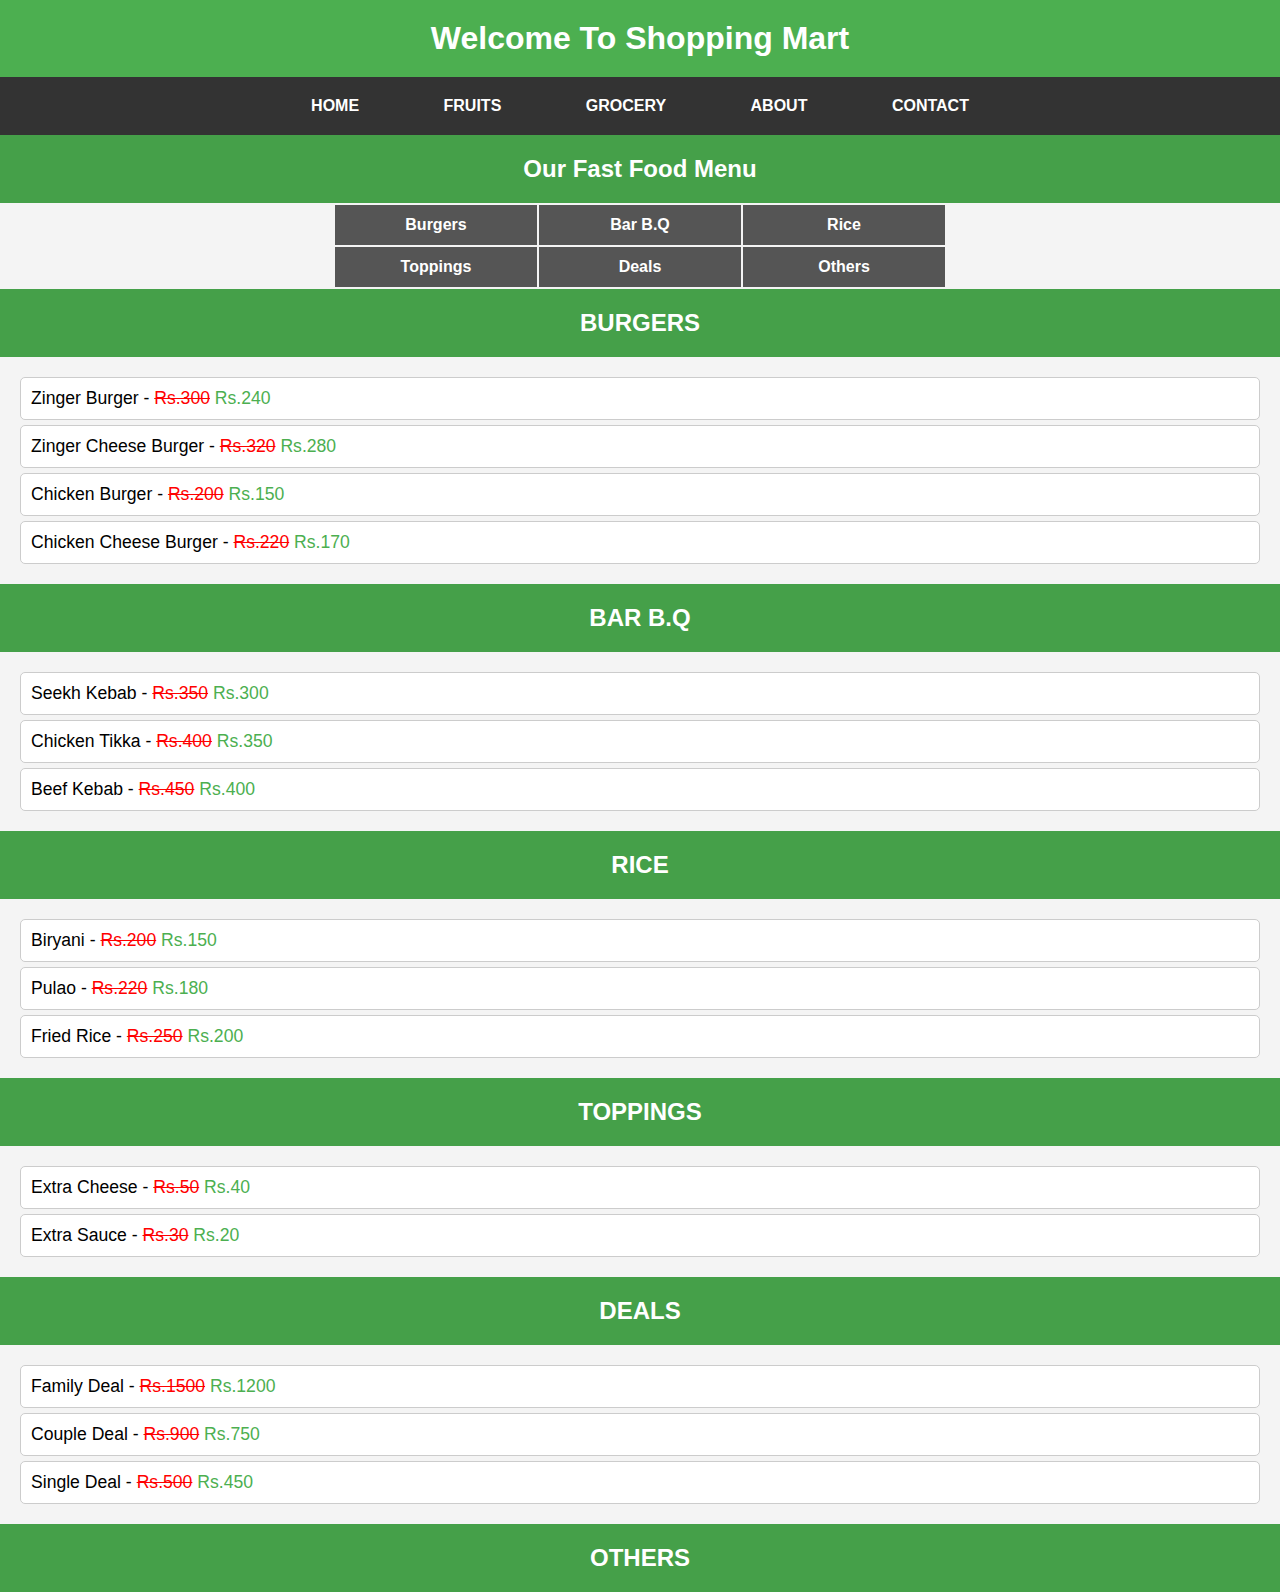
<file: index.html>
<!DOCTYPE html>
<html lang="en">
<head>
    <meta charset="UTF-8">
    <meta name="viewport" content="width=device-width, initial-scale=1.0">
    <title>Online Shopping</title>
    <link rel="stylesheet" href="style.css">
  
</head>
<body>
    <h1>Welcome To Shopping Mart</h1>

    <div class="pages" align="center">
        <a href="./index.html">HOME</a>
        <a href="./component/fruits.html">FRUITS</a>
        <a href="./component/grocery.html">GROCERY</a>
        <a href="./component/about.html">ABOUT</a>
        <a href="./component/contact.html">CONTACT</a>
    </div>

    <h2>Our Fast Food Menu</h2>

    <table border="0" align="center">
        <tr>
            <th id="a" width="200px"><a href="#BURGERS">Burgers</a></th>
            <th id="a" width="200px"><a href="#BAR B.Q">Bar B.Q</a></th>
            <th id="a" width="200px"><a href="#RICE">Rice</a></th>
        </tr>
        <tr>
            <th id="a" width="200px"><a href="#TOPPINGS">Toppings</a></th>
            <th id="a" width="200px"><a href="#DEALS">Deals</a></th>
            <th id="a" width="200px"><a href="#OTHERS">Others</a></th>
        </tr>
    </table>

    <h2 id="BURGERS">BURGERS</h2>
    <ul>
        <li>Zinger Burger - <del>Rs.300</del> <ins>Rs.240</ins></li>
        <li>Zinger Cheese Burger - <del>Rs.320</del> <ins>Rs.280</ins></li>
        <li>Chicken Burger - <del>Rs.200</del> <ins>Rs.150</ins></li>
        <li>Chicken Cheese Burger - <del>Rs.220</del> <ins>Rs.170</ins></li>
    </ul>

    <h2 id="BAR B.Q">BAR B.Q</h2>
    <ul>
        <li>Seekh Kebab - <del>Rs.350</del> <ins>Rs.300</ins></li>
        <li>Chicken Tikka - <del>Rs.400</del> <ins>Rs.350</ins></li>
        <li>Beef Kebab - <del>Rs.450</del> <ins>Rs.400</ins></li>
    </ul>

    <h2 id="RICE">RICE</h2>
    <ul>
        <li>Biryani - <del>Rs.200</del> <ins>Rs.150</ins></li>
        <li>Pulao - <del>Rs.220</del> <ins>Rs.180</ins></li>
        <li>Fried Rice - <del>Rs.250</del> <ins>Rs.200</ins></li>
    </ul>

    <h2 id="TOPPINGS">TOPPINGS</h2>
    <ul>
        <li>Extra Cheese - <del>Rs.50</del> <ins>Rs.40</ins></li>
        <li>Extra Sauce - <del>Rs.30</del> <ins>Rs.20</ins></li>
    </ul>

    <h2 id="DEALS">DEALS</h2>
    <ul>
        <li>Family Deal - <del>Rs.1500</del> <ins>Rs.1200</ins></li>
        <li>Couple Deal - <del>Rs.900</del> <ins>Rs.750</ins></li>
        <li>Single Deal - <del>Rs.500</del> <ins>Rs.450</ins></li>
    </ul>

    <h2 id="OTHERS">OTHERS</h2>
</file>
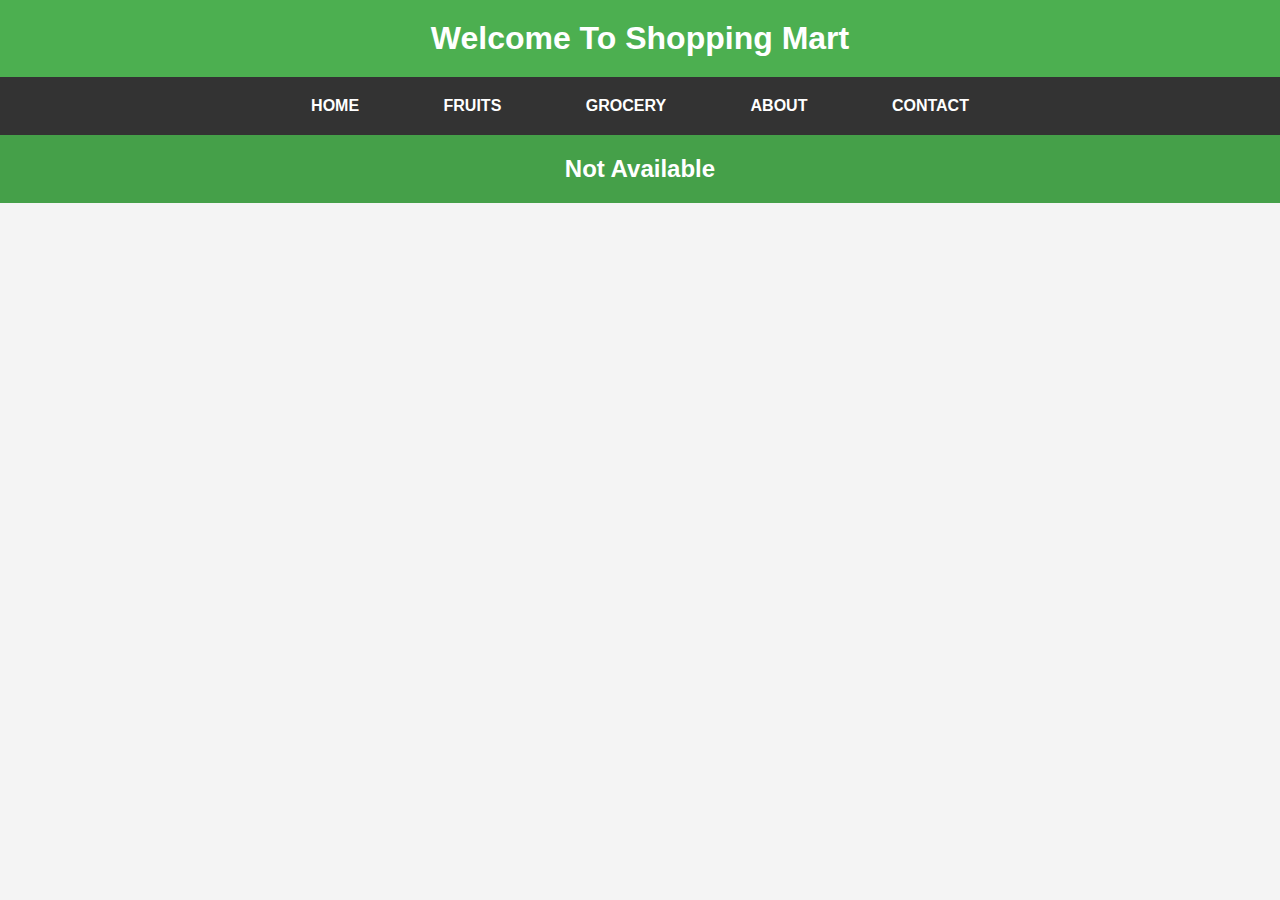
<file: component/about.html>
<!DOCTYPE html>
<html lang="en">
<head>
    <meta charset="UTF-8">
    <meta name="viewport" content="width=device-width, initial-scale=1.0">
    <title>Online Shopping</title>
    <link rel="stylesheet" href="../style.css">
</head>
<body>
    <h1>Welcome To Shopping Mart</h1>

    <div class="pages" align="center">
        <a href="../index.html">HOME</a>
        <a href="../component/fruits.html">FRUITS</a>
        <a href="../component/grocery.html">GROCERY</a>
        <a href="../component/about.html">ABOUT</a>
        <a href="../component/contact.html">CONTACT</a>
    </div>

    <h2 class="b">Not Available</h2>
   
</body>
</html>
</file>
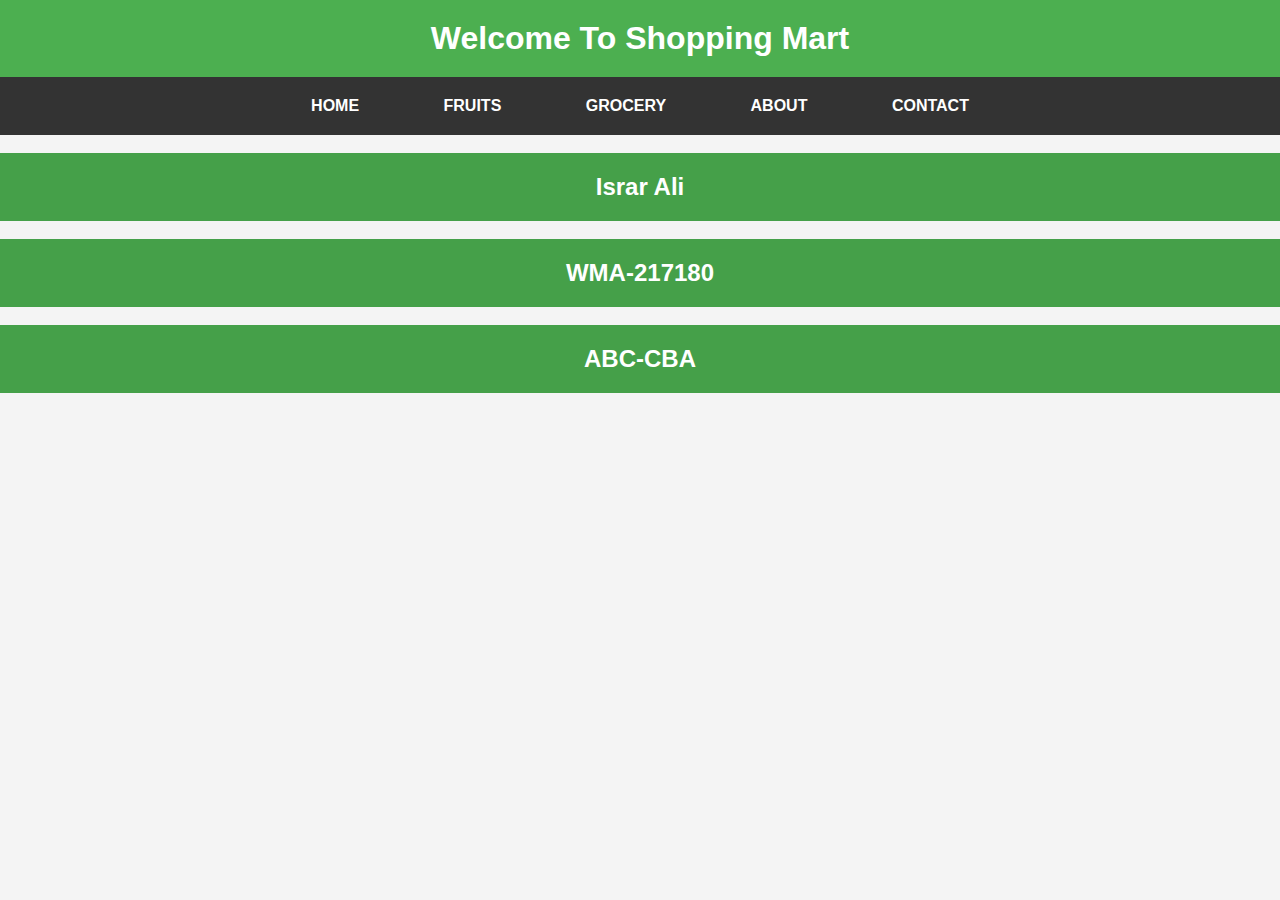
<file: component/contact.html>
<!DOCTYPE html>
<html lang="en">
<head>
    <meta charset="UTF-8">
    <meta name="viewport" content="width=device-width, initial-scale=1.0">
    <title>Online Shopping</title>
    <link rel="stylesheet" href="../style.css">
</head>
<body>
    <h1>Welcome To Shopping Mart</h1>

    <div class="pages" align="center">
        <a href="../index.html">HOME</a>
        <a href="../component/fruits.html">FRUITS</a>
        <a href="../component/grocery.html">GROCERY</a>
        <a href="../component/about.html">ABOUT</a>
        <a href="../component/contact.html">CONTACT</a>
    </div>
    <br>
    <h2 class="b">Israr Ali</h2><br>
    <h2 class="b">WMA-217180</h2><br>
    <h2 class="b">ABC-CBA</h2><br>

</body>
</html>
</file>
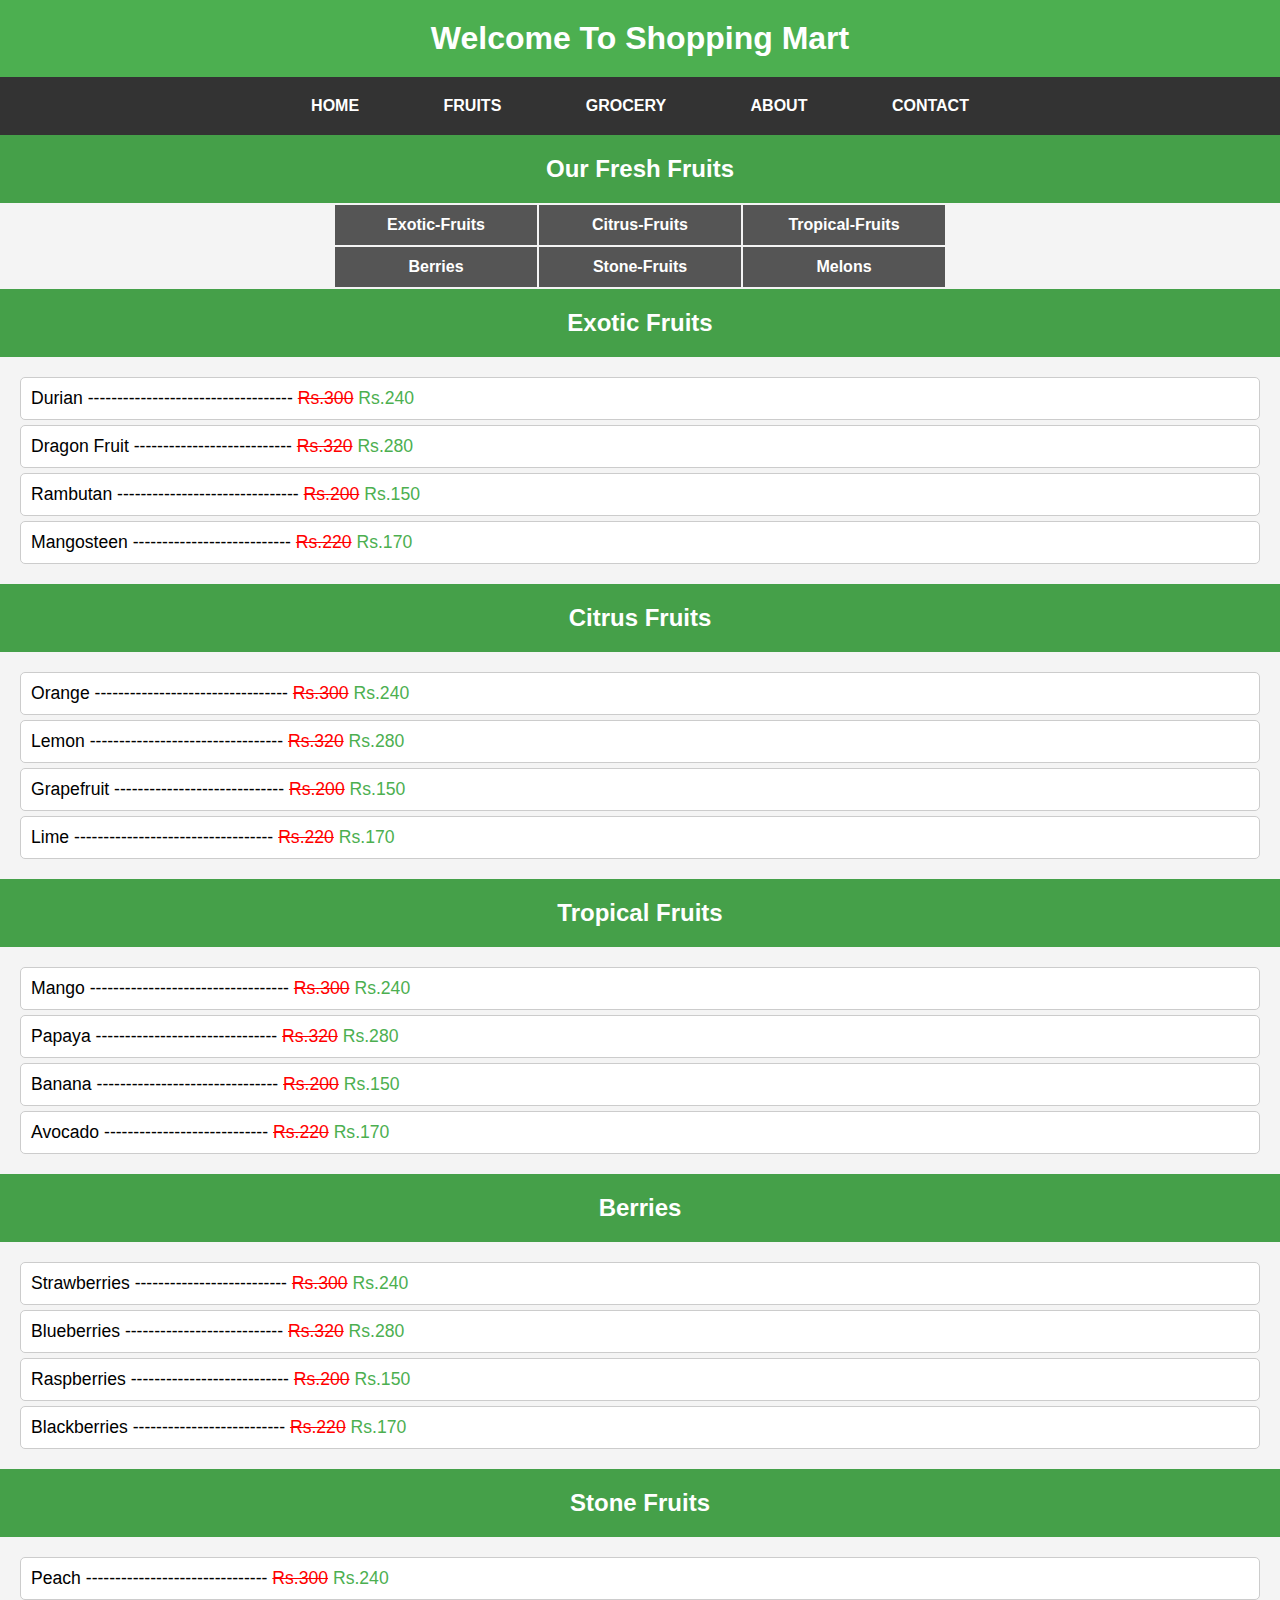
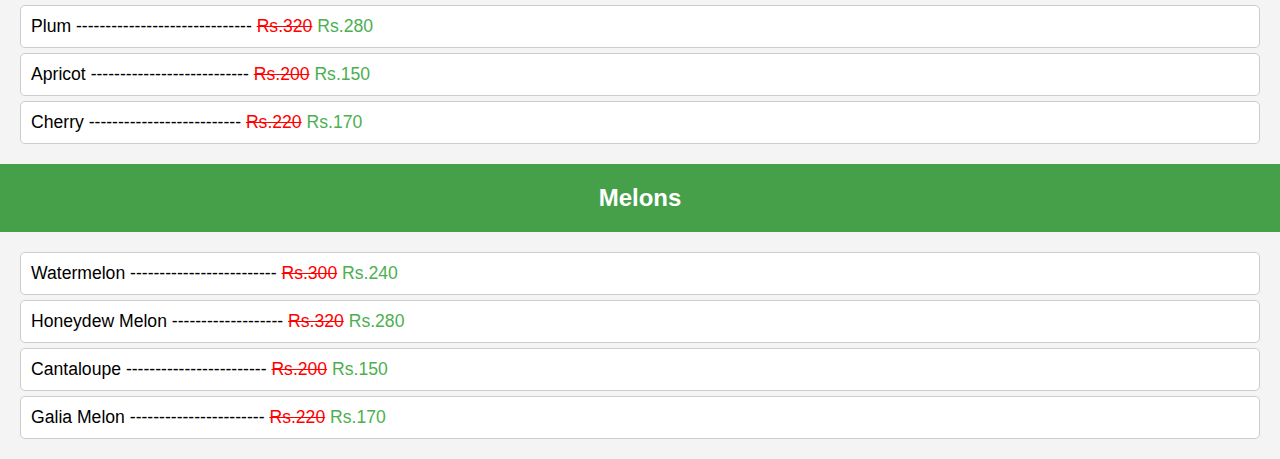
<file: component/fruits.html>
<!DOCTYPE html>
<html lang="en">
<head>
    <meta charset="UTF-8">
    <meta name="viewport" content="width=device-width, initial-scale=1.0">
    <title>Online Shopping</title>
    <link rel="stylesheet" href="../style.css">
</head>
<body>
    <h1>Welcome To Shopping Mart</h1>

    <div class="pages" align="center">
        <a href="../index.html">HOME</a>
        <a href="fruits.html">FRUITS</a>
        <a href="grocery.html">GROCERY</a>
        <a href="about.html">ABOUT</a>
        <a href="contact.html">CONTACT</a>
    </div>

    <h2>Our Fresh Fruits</h2>

    <table border="0" align="center">
        <tr>
            <th id="a" width="200px"><a href="#Exotic-Fruits">Exotic-Fruits</a></th>
            <th id="a" width="200px"><a href="#Citrus-Fruits">Citrus-Fruits</a></th>
            <th id="a" width="200px"><a href="#Tropical-Fruits">Tropical-Fruits</a></th>
        </tr>
        <tr>
            <th id="a" width="200px"><a href="#Berries">Berries</a></th>
            <th id="a" width="200px"><a href="#Stone-Fruits">Stone-Fruits</a></th>
            <th id="a" width="200px"><a href="#Melons">Melons</a></th>
        </tr>
    </table>

    <h2 id="Exotic-Fruits">Exotic Fruits</h2>
    <ul>
        <li>Durian ----------------------------------- <del>Rs.300</del> <ins>Rs.240</ins></li>
        <li>Dragon Fruit --------------------------- <del>Rs.320</del> <ins>Rs.280</ins></li>
        <li>Rambutan ------------------------------- <del>Rs.200</del> <ins>Rs.150</ins></li>
        <li>Mangosteen --------------------------- <del>Rs.220</del> <ins>Rs.170</ins></li>
    </ul>

    <h2 id="Citrus-Fruits">Citrus Fruits</h2>
    <ul>
        <li>Orange --------------------------------- <del>Rs.300</del> <ins>Rs.240</ins></li>
        <li>Lemon --------------------------------- <del>Rs.320</del> <ins>Rs.280</ins></li>
        <li>Grapefruit ----------------------------- <del>Rs.200</del> <ins>Rs.150</ins></li>
        <li>Lime ---------------------------------- <del>Rs.220</del> <ins>Rs.170</ins></li>
    </ul>

    <h2 id="Tropical-Fruits">Tropical Fruits</h2>
    <ul>
        <li>Mango ---------------------------------- <del>Rs.300</del> <ins>Rs.240</ins></li>
        <li>Papaya ------------------------------- <del>Rs.320</del> <ins>Rs.280</ins></li>
        <li>Banana ------------------------------- <del>Rs.200</del> <ins>Rs.150</ins></li>
        <li>Avocado ---------------------------- <del>Rs.220</del> <ins>Rs.170</ins></li>
    </ul>

    <h2 id="Berries">Berries</h2>
    <ul>
        <li>Strawberries -------------------------- <del>Rs.300</del> <ins>Rs.240</ins></li>
        <li>Blueberries --------------------------- <del>Rs.320</del> <ins>Rs.280</ins></li>
        <li>Raspberries --------------------------- <del>Rs.200</del> <ins>Rs.150</ins></li>
        <li>Blackberries -------------------------- <del>Rs.220</del> <ins>Rs.170</ins></li>
    </ul>

    <h2 id="Stone-Fruits">Stone Fruits</h2>
    <ul>
        <li>Peach ------------------------------- <del>Rs.300</del> <ins>Rs.240</ins></li>
        <li>Plum ------------------------------ <del>Rs.320</del> <ins>Rs.280</ins></li>
        <li>Apricot --------------------------- <del>Rs.200</del> <ins>Rs.150</ins></li>
        <li>Cherry -------------------------- <del>Rs.220</del> <ins>Rs.170</ins></li>
    </ul>

    <h2 id="Melons">Melons</h2>
    <ul>
        <li>Watermelon ------------------------- <del>Rs.300</del> <ins>Rs.240</ins></li>
        <li>Honeydew Melon ------------------- <del>Rs.320</del> <ins>Rs.280</ins></li>
        <li>Cantaloupe ------------------------ <del>Rs.200</del> <ins>Rs.150</ins></li>
        <li>Galia Melon ----------------------- <del>Rs.220</del> <ins>Rs.170</ins></li>
    </ul>
</body>
</html>
</file>
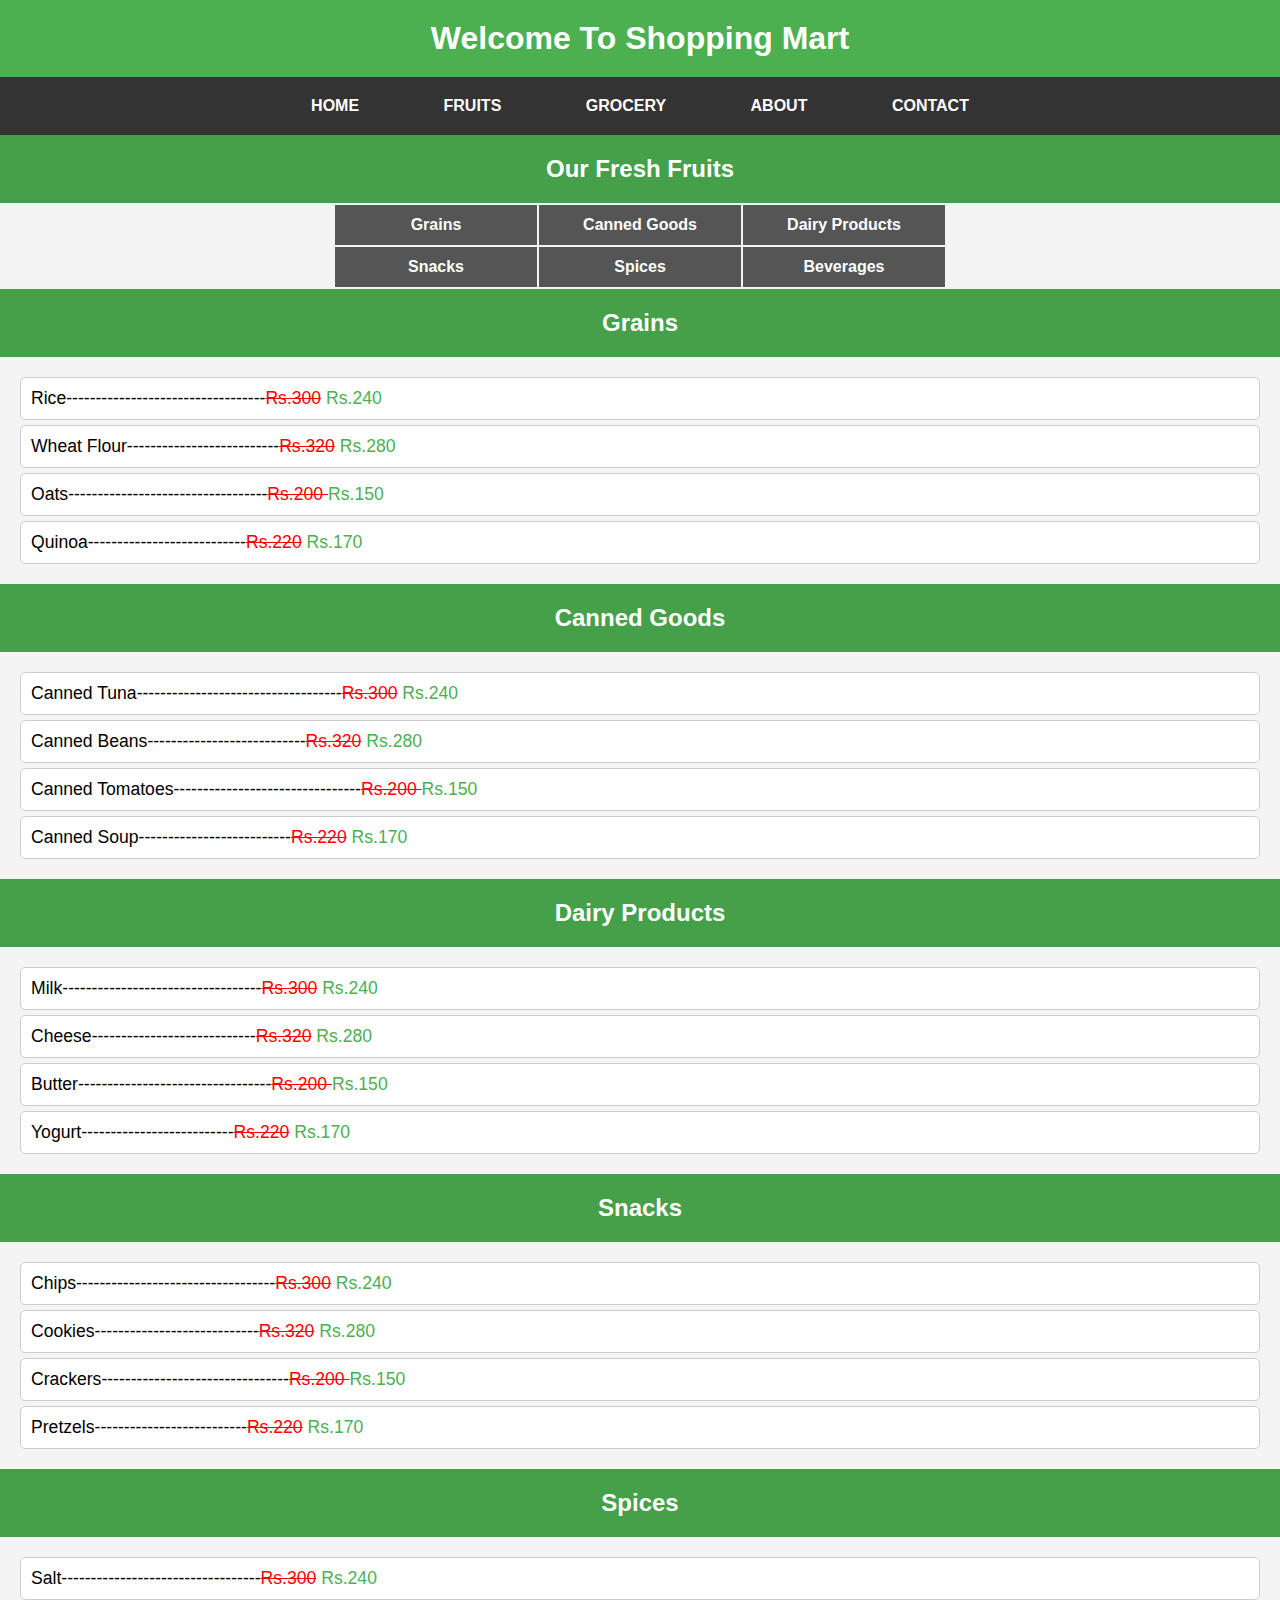
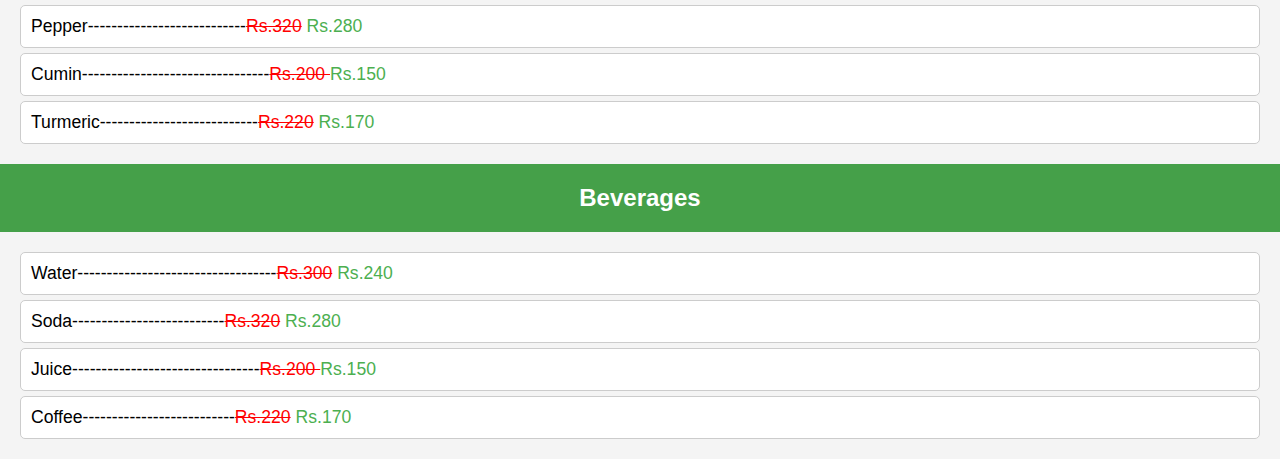
<file: component/grocery.html>
<!DOCTYPE html>
<html lang="en">
<head>
    <meta charset="UTF-8">
    <meta name="viewport" content="width=device-width, initial-scale=1.0">
    <title>online shoping</title>
    <link rel="stylesheet" href="../style.css">
</head>
<body>
    <h1>Welcome To Shopping Mart</h1>

    <div class="pages" align="center">
        <a href="../index.html">HOME</a>
        <a href="fruits.html">FRUITS</a>
        <a href="grocery.html">GROCERY</a>
        <a href="about.html">ABOUT</a>
        <a href="contact.html">CONTACT</a>
    </div>

    <h2>Our Fresh Fruits</h2>

    <table border="0" align="center">
        <tr>
            <th id="a" width="200px"><a href="#BURGERS">Grains</a></th>
            <th id="a" width="200px"><a href="#BAR B.Q">Canned Goods</a></th>
            <th id="a" width="200px"><a href="#RICE">Dairy Products</a></th>
        </tr>
        <tr>
            <th id="a" width="200px"><a href="#TOPPINGS">Snacks</a></th>
            <th id="a" width="200px"><a href="#DEALS">Spices</a></th>
            <th id="a" width="200px"><a href="#OTHERS">Beverages</a></th>
        </tr>
    </table>
    <h2 class="b" id="BURGERS">Grains</h2>
    <ul>
        <li>Rice----------------------------------<del>Rs.300</del> <ins>Rs.240</ins> </li>
        <li>Wheat Flour--------------------------<del>Rs.320</del> <ins>Rs.280</ins> </li>
        <li>Oats----------------------------------<del>Rs.200 </del> <ins>Rs.150</ins> </li>
        <li>Quinoa---------------------------<del>Rs.220</del> <ins> Rs.170</ins> </li>
    </ul>
    <h2 class="b" id="BAR B.Q">Canned Goods</h2>
    <ul>
        <li>Canned Tuna-----------------------------------<del>Rs.300</del> <ins>Rs.240</ins> </li>
        <li>Canned Beans---------------------------<del>Rs.320</del> <ins>Rs.280</ins> </li>
        <li>Canned Tomatoes--------------------------------<del>Rs.200 </del> <ins>Rs.150</ins> </li>
        <li>Canned Soup--------------------------<del>Rs.220</del> <ins> Rs.170</ins> </li>
    </ul>
    <h2 class="b" id="RICE">Dairy Products</h2>
    <ul>
        <li>Milk----------------------------------<del>Rs.300</del> <ins>Rs.240</ins> </li>
        <li>Cheese----------------------------<del>Rs.320</del> <ins>Rs.280</ins> </li>
        <li>Butter---------------------------------<del>Rs.200 </del> <ins>Rs.150</ins> </li>
        <li>Yogurt--------------------------<del>Rs.220</del> <ins> Rs.170</ins> </li>
    </ul>
    <h2 class="b" id="TOPPINGS">Snacks</h2>
    <ul>
        <li>Chips----------------------------------<del>Rs.300</del> <ins>Rs.240</ins> </li>
        <li>Cookies----------------------------<del>Rs.320</del> <ins>Rs.280</ins> </li>
        <li>Crackers--------------------------------<del>Rs.200 </del> <ins>Rs.150</ins> </li>
        <li>Pretzels--------------------------<del>Rs.220</del> <ins> Rs.170</ins> </li>
    </ul>
    <h2 class="b" id="DEALS">Spices</h2>
    <ul>
        <li>Salt----------------------------------<del>Rs.300</del> <ins>Rs.240</ins> </li>
        <li>Pepper---------------------------<del>Rs.320</del> <ins>Rs.280</ins> </li>
        <li>Cumin--------------------------------<del>Rs.200 </del> <ins>Rs.150</ins> </li>
        <li>Turmeric---------------------------<del>Rs.220</del> <ins> Rs.170</ins> </li>
    </ul>
    <h2 class="b" id="OTHERS">Beverages</h2>
    <ul>
        <li>Water----------------------------------<del>Rs.300</del> <ins>Rs.240</ins> </li>
        <li>Soda--------------------------<del>Rs.320</del> <ins>Rs.280</ins> </li>
        <li>Juice--------------------------------<del>Rs.200 </del> <ins>Rs.150</ins> </li>
        <li>Coffee--------------------------<del>Rs.220</del> <ins> Rs.170</ins> </li>
    </ul>

</body>
</html>
</file>
<file: style.css>
/* Global Styles */
body {
    font-family: Arial, sans-serif;
    background-color: #f4f4f4;
    margin: 0;
    padding: 0;
}

h1, h2 {
    margin: 0;
    padding: 20px;
    color: #fff;
    
}

h1 {

    background-color: #4CAF50; /* Green color matching the bottom sections */
    text-align: center;

}

h2 {
    background-color: #45A049; /* Slightly darker green */
    text-align: center;
}

.pages {
    background-color: #333333; /* Dark gray for navigation background */
    padding: 10px 0;
}

a:link {
    color: #fff; /* White for text */
    padding: 10px 30px;
    text-align: center;
    text-decoration: none;
    display: inline-block;
    margin: 0 10px;
    border-radius: 5px;
    font-weight: bold;
}
a:visited{
    background-color: #4CAF50;
    color: #fff;
}

#a {
    background-color: #555555; /* Matching dark gray for menu items */
    color: #fff;
}

ul {
    list-style-type: none;
    padding: 0;
    margin: 20px;
}

li {
    background-color: #fff; /* White background for menu items */
    padding: 10px;
    margin-bottom: 5px;
    border-radius: 5px;
    border: 1px solid #ccc;
    font-size: 1.1em;
}

li del {
    color: #ff0000; /* Red for original prices */
}

li ins {
    color: #4CAF50; /* Green for discounted prices */
    text-decoration: none;
}
</file>
